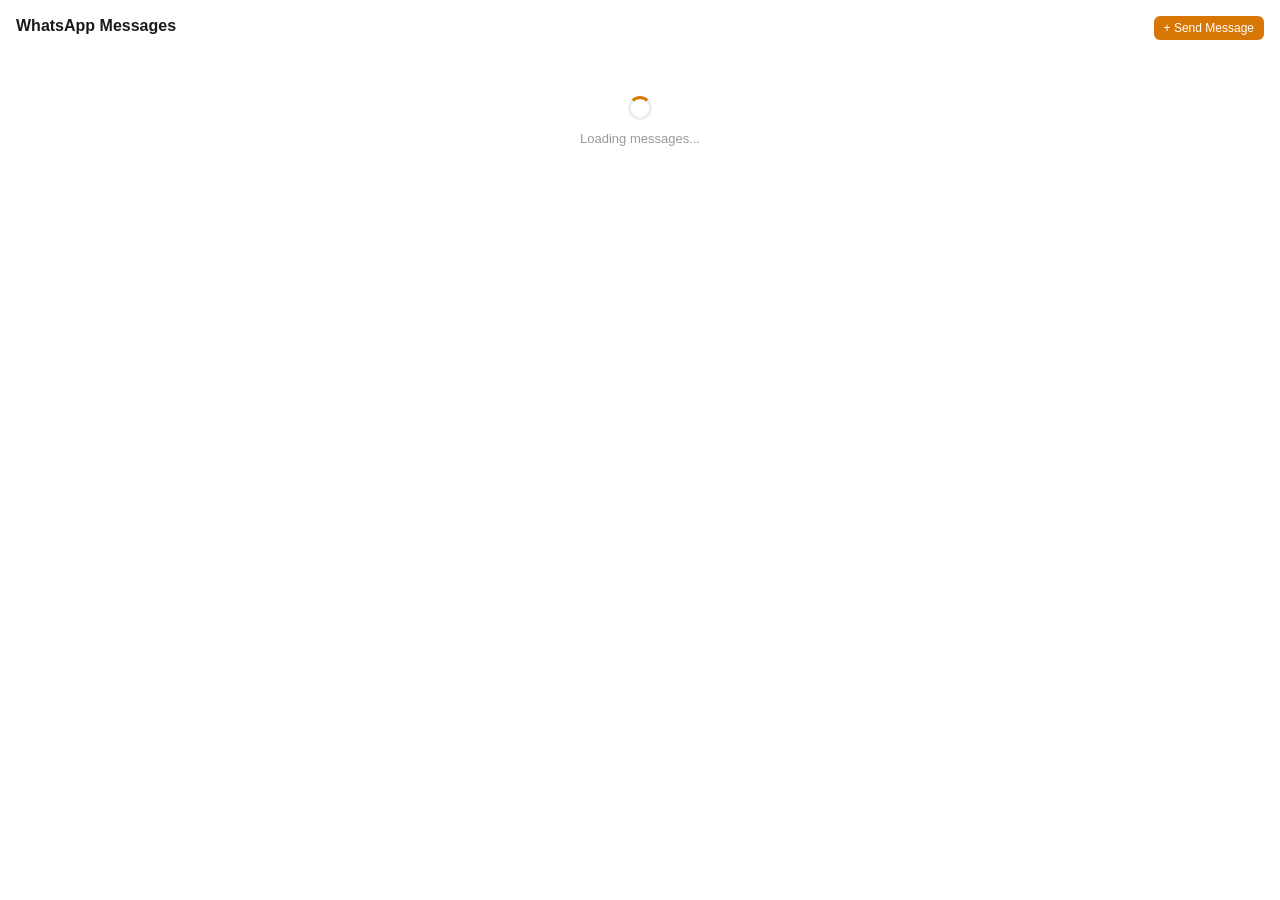
<file: app/widgets/conversation-history/index.html>
<!DOCTYPE html>
<html lang="en">
<head>
  <meta charset="UTF-8">
  <meta name="viewport" content="width=device-width, initial-scale=1.0">
  <title>WhatsApp History - Zaptilo</title>
  <link rel="stylesheet" href="../../css/widget.css">
  <script src="https://live.zwidgets.com/js-sdk/1.2/ZohoEmbededAppSDK.min.js"></script>
</head>
<body>
  <div id="alert-container"></div>

  <div class="widget-header" style="display:flex; justify-content:space-between; align-items:center;">
    <div>
      <h2>WhatsApp Messages</h2>
      <p id="contact-info"></p>
    </div>
    <button class="btn btn-primary btn-sm" onclick="openSendWidget()">
      + Send Message
    </button>
  </div>

  <div id="chat-area">
    <div class="loading"><div class="spinner"></div><p style="margin-top:8px">Loading messages...</p></div>
  </div>

  <script src="../../js/zaptilo-api.js"></script>
  <script>
    let currentRecord = null;
    let currentEntity = null;

    ZOHO.embeddedApp.on('PageLoad', async function(data) {
      currentEntity = data.Entity;

      try {
        const record = await ZOHO.CRM.API.getRecord({
          Entity: data.Entity,
          RecordID: data.EntityId,
        });
        currentRecord = record?.data?.[0];

        if (currentRecord) {
          const name = ZohoHelper.getNameFromRecord(currentRecord);
          const phone = ZohoHelper.getPhoneFromRecord(currentRecord);
          document.getElementById('contact-info').textContent = name + (phone ? ' (' + phone + ')' : '');
        }
      } catch (e) {
        console.error('Failed to load record:', e);
      }

      loadHistory();
    });

    ZOHO.embeddedApp.init();

    async function loadHistory() {
      const container = document.getElementById('chat-area');

      if (!currentRecord) {
        container.innerHTML = '<div class="empty-state"><h3>Record not found</h3></div>';
        return;
      }

      try {
        const messages = await ZohoHelper.getMessageHistory(currentEntity, currentRecord.id);

        if (!messages.length) {
          container.innerHTML = `
            <div class="empty-state">
              <svg width="48" height="48" viewBox="0 0 24 24" fill="none" stroke="#ccc" stroke-width="1.5">
                <path d="M8 10h.01M12 10h.01M16 10h.01M9 16H5a2 2 0 01-2-2V6a2 2 0 012-2h14a2 2 0 012 2v8a2 2 0 01-2 2h-5l-5 5v-5z"/>
              </svg>
              <h3>No messages yet</h3>
              <p>Send a WhatsApp message to start the conversation.</p>
            </div>`;
          return;
        }

        container.innerHTML = '<div class="chat-container">' +
          messages.map(msg => {
            const isOutgoing = msg.Note_Title.includes('[WhatsApp Sent]');
            const time = new Date(msg.Modified_Time).toLocaleString();
            return `
              <div class="chat-message ${isOutgoing ? 'chat-outgoing' : 'chat-incoming'}">
                ${escapeHtml(msg.Note_Content || '')}
                <div class="chat-meta">
                  <span>${time}</span>
                  ${isOutgoing ? '<span class="chat-status status-sent">Sent</span>' : ''}
                </div>
              </div>`;
          }).join('') +
          '</div>';
      } catch (e) {
        container.innerHTML = '<div class="alert alert-error">Failed to load history: ' + e.message + '</div>';
      }
    }

    function openSendWidget() {
      // Open the Send WhatsApp widget
      ZOHO.CRM.UI.Popup.open({
        url: '/app/widgets/send-whatsapp/index.html',
        title: 'Send WhatsApp',
        width: '500',
        height: '600',
      });
    }

    function escapeHtml(text) {
      const div = document.createElement('div');
      div.textContent = text;
      return div.innerHTML;
    }
  </script>
</body>
</html>
</file>
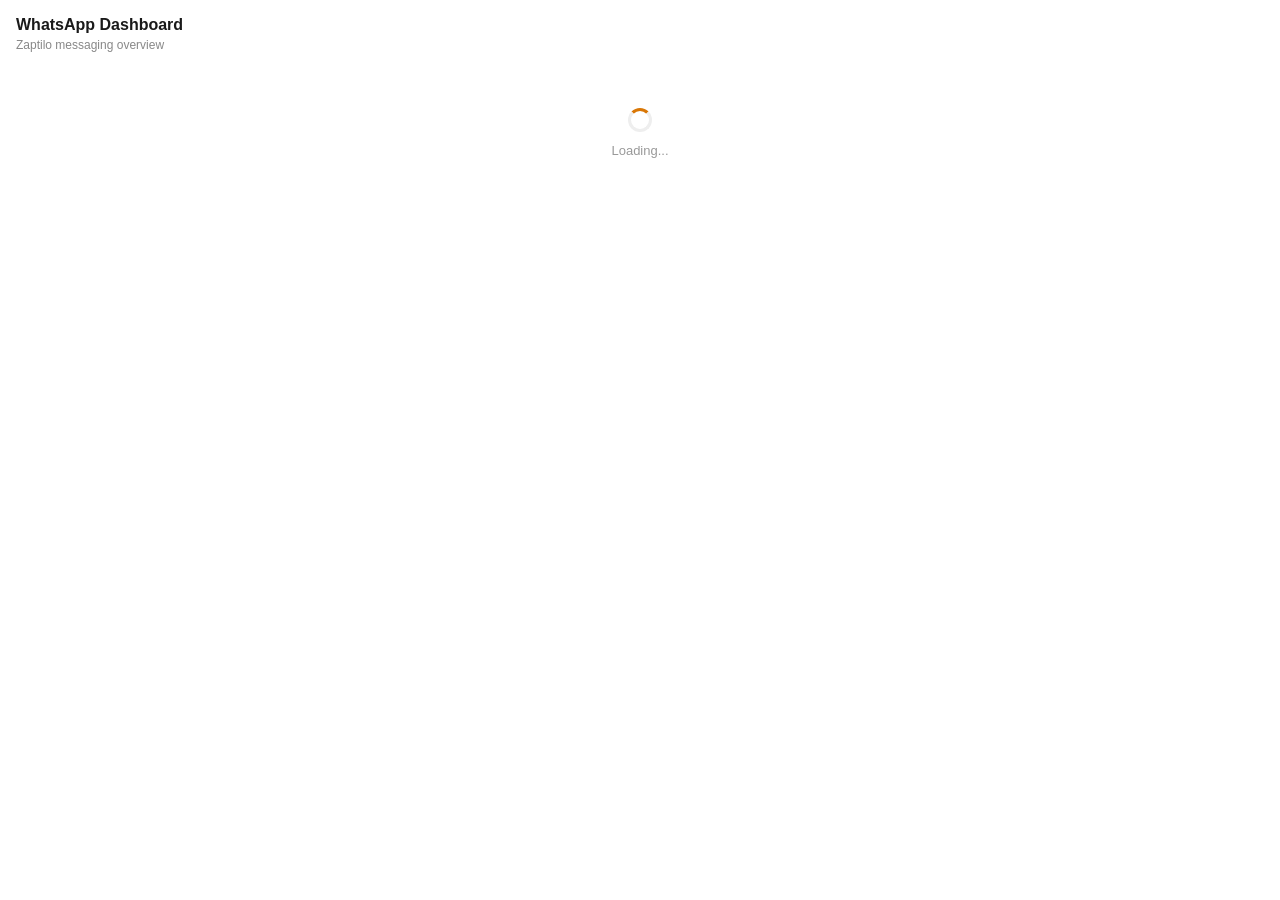
<file: app/widgets/dashboard/index.html>
<!DOCTYPE html>
<html lang="en">
<head>
  <meta charset="UTF-8">
  <meta name="viewport" content="width=device-width, initial-scale=1.0">
  <title>Zaptilo Dashboard</title>
  <link rel="stylesheet" href="../../css/widget.css">
  <script src="https://live.zwidgets.com/js-sdk/1.2/ZohoEmbededAppSDK.min.js"></script>
</head>
<body>
  <div id="alert-container"></div>

  <div class="widget-header">
    <h2>WhatsApp Dashboard</h2>
    <p>Zaptilo messaging overview</p>
  </div>

  <div id="dashboard-content">
    <div class="loading"><div class="spinner"></div><p style="margin-top:8px">Loading...</p></div>
  </div>

  <script src="../../js/zaptilo-api.js"></script>
  <script>
    ZOHO.embeddedApp.on('PageLoad', async function() {
      const connected = await ZaptiloAPI.init();
      const container = document.getElementById('dashboard-content');

      if (!connected) {
        container.innerHTML = `
          <div class="empty-state">
            <h3>Not Connected</h3>
            <p>Configure your Zaptilo API token in Settings to see dashboard stats.</p>
          </div>`;
        return;
      }

      try {
        // Verify connection and get basic info
        const verifyRes = await ZaptiloAPI.verify();

        // Count WhatsApp notes across recent records for stats
        let sentCount = 0;
        try {
          // Get recent tasks/notes with WhatsApp prefix
          const tasks = await ZOHO.CRM.API.searchRecord({
            Entity: 'Tasks',
            Type: 'criteria',
            Query: '(Subject:starts_with:WhatsApp)',
            page: 1,
            per_page: 200,
          });
          sentCount = tasks?.data?.length || 0;
        } catch (e) {
          sentCount = 0;
        }

        // Get templates count
        let templateCount = 0;
        try {
          const tpls = await ZaptiloAPI.getTemplates();
          templateCount = tpls?.data?.length || 0;
        } catch (e) {}

        container.innerHTML = `
          <div class="stats-grid">
            <div class="stat-card">
              <div class="stat-value">${verifyRes.status ? 'Active' : 'Inactive'}</div>
              <div class="stat-label">Subscription Status</div>
            </div>
            <div class="stat-card">
              <div class="stat-value">${templateCount}</div>
              <div class="stat-label">Templates Available</div>
            </div>
            <div class="stat-card">
              <div class="stat-value">${sentCount}</div>
              <div class="stat-label">Messages Logged in CRM</div>
            </div>
            <div class="stat-card">
              <div class="stat-value" style="font-size:16px">
                <a href="https://web.zaptilo.ai/billing" target="_blank"
                   style="color:#d97706; text-decoration:none">
                  View Balance &rarr;
                </a>
              </div>
              <div class="stat-label">Credit Balance</div>
            </div>
          </div>

          <div style="margin-top:20px; text-align:center">
            <a href="https://web.zaptilo.ai" target="_blank"
               class="btn btn-primary">
              Open Zaptilo Dashboard
            </a>
          </div>
        `;
      } catch (e) {
        container.innerHTML = `<div class="alert alert-error">Failed to load dashboard: ${e.message}</div>`;
      }
    });

    ZOHO.embeddedApp.init();
  </script>
</body>
</html>
</file>
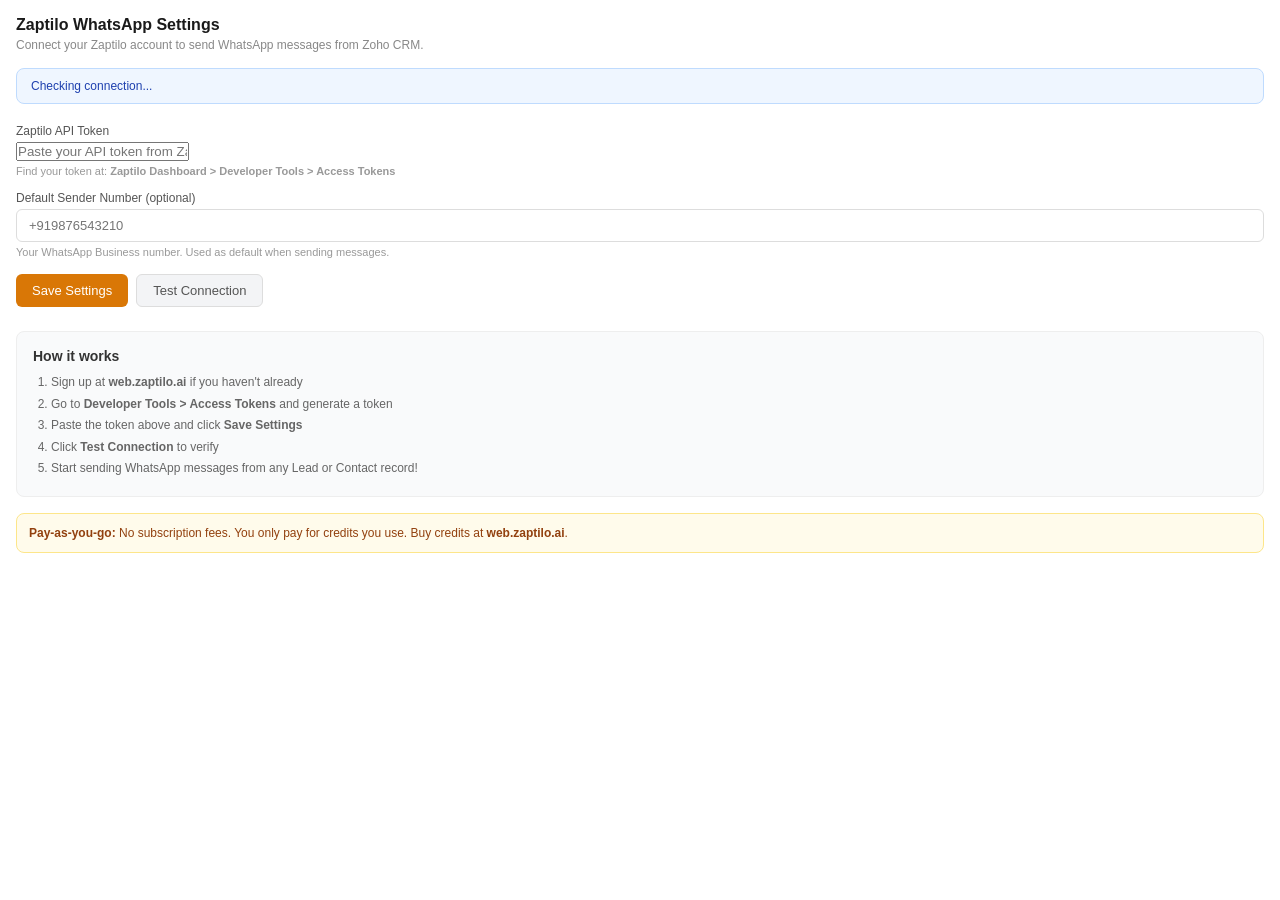
<file: app/widgets/settings/index.html>
<!DOCTYPE html>
<html lang="en">
<head>
  <meta charset="UTF-8">
  <meta name="viewport" content="width=device-width, initial-scale=1.0">
  <title>Zaptilo Settings</title>
  <link rel="stylesheet" href="../../css/widget.css">
  <script src="https://live.zwidgets.com/js-sdk/1.2/ZohoEmbededAppSDK.min.js"></script>
</head>
<body>
  <div id="alert-container"></div>

  <div class="widget-header">
    <h2>Zaptilo WhatsApp Settings</h2>
    <p>Connect your Zaptilo account to send WhatsApp messages from Zoho CRM.</p>
  </div>

  <!-- Connection Status -->
  <div id="connection-status" class="alert alert-info" style="margin-bottom:20px">
    Checking connection...
  </div>

  <div class="widget-body">
    <!-- API Token -->
    <div class="form-group">
      <label>Zaptilo API Token</label>
      <input type="password" id="api-token" placeholder="Paste your API token from Zaptilo dashboard">
      <p style="font-size:11px; color:#999; margin-top:4px">
        Find your token at: <strong>Zaptilo Dashboard > Developer Tools > Access Tokens</strong>
      </p>
    </div>

    <!-- Default Sender -->
    <div class="form-group">
      <label>Default Sender Number (optional)</label>
      <input type="tel" id="default-sender" placeholder="+919876543210">
      <p style="font-size:11px; color:#999; margin-top:4px">
        Your WhatsApp Business number. Used as default when sending messages.
      </p>
    </div>

    <div class="btn-group">
      <button class="btn btn-primary" onclick="saveSettings()">Save Settings</button>
      <button class="btn btn-secondary" onclick="testConnection()">Test Connection</button>
    </div>

    <!-- Info -->
    <div style="margin-top:24px; padding:16px; background:#f9fafb; border-radius:8px; border:1px solid #eee">
      <h3 style="font-size:14px; font-weight:600; margin-bottom:8px">How it works</h3>
      <ol style="font-size:12px; color:#666; padding-left:18px; line-height:1.8">
        <li>Sign up at <strong>web.zaptilo.ai</strong> if you haven't already</li>
        <li>Go to <strong>Developer Tools > Access Tokens</strong> and generate a token</li>
        <li>Paste the token above and click <strong>Save Settings</strong></li>
        <li>Click <strong>Test Connection</strong> to verify</li>
        <li>Start sending WhatsApp messages from any Lead or Contact record!</li>
      </ol>
    </div>

    <!-- Pricing note -->
    <div style="margin-top:16px; padding:12px; background:#fffbeb; border-radius:8px; border:1px solid #fde68a">
      <p style="font-size:12px; color:#92400e">
        <strong>Pay-as-you-go:</strong> No subscription fees. You only pay for credits you use.
        Buy credits at <strong>web.zaptilo.ai</strong>.
      </p>
    </div>
  </div>

  <script src="../../js/zaptilo-api.js"></script>
  <script>
    ZOHO.embeddedApp.on('PageLoad', async function() {
      // Load existing settings
      try {
        const tokenData = await ZOHO.CRM.API.getOrgVariable('zaptilo_api_token');
        const token = tokenData?.Success?.Content || '';
        if (token) {
          document.getElementById('api-token').value = token;
        }
      } catch (e) {}

      try {
        const senderData = await ZOHO.CRM.API.getOrgVariable('zaptilo_default_sender');
        const sender = senderData?.Success?.Content || '';
        if (sender) {
          document.getElementById('default-sender').value = sender;
        }
      } catch (e) {}

      // Check connection
      await checkConnection();
    });

    ZOHO.embeddedApp.init();

    async function checkConnection() {
      const statusEl = document.getElementById('connection-status');
      const token = document.getElementById('api-token').value.trim();

      if (!token) {
        statusEl.className = 'alert alert-info';
        statusEl.textContent = 'Enter your API token to connect.';
        return;
      }

      ZaptiloAPI.token = token;
      try {
        const res = await ZaptiloAPI.verify();
        if (res.status) {
          statusEl.className = 'alert alert-success';
          statusEl.textContent = 'Connected to Zaptilo. Subscription active.';
        } else {
          statusEl.className = 'alert alert-error';
          statusEl.textContent = 'Connected but subscription is inactive. Please check your Zaptilo account.';
        }
      } catch (e) {
        statusEl.className = 'alert alert-error';
        statusEl.textContent = 'Connection failed: ' + e.message;
      }
    }

    async function saveSettings() {
      const token = document.getElementById('api-token').value.trim();
      const sender = document.getElementById('default-sender').value.trim();

      if (!token) {
        ZohoHelper.showError('Please enter your API token.');
        return;
      }

      try {
        await ZOHO.CRM.API.updateOrgVariable('zaptilo_api_token', token);
        if (sender) {
          await ZOHO.CRM.API.updateOrgVariable('zaptilo_default_sender', sender);
        }
        ZohoHelper.showSuccess('Settings saved successfully!');
        await checkConnection();
      } catch (e) {
        ZohoHelper.showError('Failed to save: ' + e.message);
      }
    }

    async function testConnection() {
      const token = document.getElementById('api-token').value.trim();
      if (!token) {
        ZohoHelper.showError('Please enter your API token first.');
        return;
      }
      ZaptiloAPI.token = token;
      await checkConnection();
    }
  </script>
</body>
</html>
</file>
<file: app/css/widget.css>
/* Zaptilo Widget Styles */
* { box-sizing: border-box; margin: 0; padding: 0; }

body {
  font-family: -apple-system, BlinkMacSystemFont, 'Segoe UI', Roboto, 'Helvetica Neue', Arial, sans-serif;
  font-size: 13px;
  color: #333;
  background: #fff;
  padding: 16px;
}

/* Layout */
.widget-header { margin-bottom: 16px; }
.widget-header h2 { font-size: 16px; font-weight: 600; color: #1a1a1a; }
.widget-header p { font-size: 12px; color: #888; margin-top: 4px; }

.widget-body { }

/* Form elements */
label {
  display: block;
  font-size: 12px;
  font-weight: 500;
  color: #555;
  margin-bottom: 4px;
}

input[type="text"],
input[type="tel"],
input[type="number"],
textarea,
select {
  width: 100%;
  border: 1px solid #ddd;
  border-radius: 6px;
  padding: 8px 12px;
  font-size: 13px;
  outline: none;
  transition: border-color 0.2s;
}

input:focus, textarea:focus, select:focus {
  border-color: #d97706;
  box-shadow: 0 0 0 2px rgba(217, 119, 6, 0.1);
}

textarea { resize: vertical; min-height: 80px; }

.form-group { margin-bottom: 14px; }
.form-row { display: flex; gap: 12px; }
.form-row > * { flex: 1; }

/* Buttons */
.btn {
  display: inline-flex;
  align-items: center;
  justify-content: center;
  gap: 6px;
  padding: 8px 16px;
  border-radius: 6px;
  font-size: 13px;
  font-weight: 500;
  border: none;
  cursor: pointer;
  transition: all 0.2s;
}

.btn-primary {
  background: #d97706;
  color: #fff;
}
.btn-primary:hover { background: #b45309; }
.btn-primary:disabled { opacity: 0.5; cursor: not-allowed; }

.btn-secondary {
  background: #f3f4f6;
  color: #555;
  border: 1px solid #ddd;
}
.btn-secondary:hover { background: #e5e7eb; }

.btn-sm { padding: 5px 10px; font-size: 12px; }

.btn-group { display: flex; gap: 8px; margin-top: 16px; }

/* Tabs */
.tabs { display: flex; border-bottom: 2px solid #eee; margin-bottom: 16px; }
.tab {
  padding: 8px 16px;
  font-size: 13px;
  font-weight: 500;
  color: #888;
  cursor: pointer;
  border-bottom: 2px solid transparent;
  margin-bottom: -2px;
  transition: all 0.2s;
}
.tab.active { color: #d97706; border-bottom-color: #d97706; }
.tab:hover { color: #333; }

.tab-content { display: none; }
.tab-content.active { display: block; }

/* Template cards */
.template-list { max-height: 300px; overflow-y: auto; }

.template-card {
  border: 1px solid #eee;
  border-radius: 8px;
  padding: 12px;
  margin-bottom: 8px;
  cursor: pointer;
  transition: all 0.2s;
}
.template-card:hover { border-color: #d97706; background: #fffbeb; }
.template-card.selected { border-color: #d97706; background: #fef3c7; }
.template-card h4 { font-size: 13px; font-weight: 600; margin-bottom: 4px; }
.template-card p { font-size: 12px; color: #888; }
.template-card .badge {
  display: inline-block;
  padding: 2px 8px;
  border-radius: 10px;
  font-size: 10px;
  font-weight: 600;
  text-transform: uppercase;
}
.badge-approved { background: #dcfce7; color: #166534; }
.badge-pending { background: #fef9c3; color: #854d0e; }

/* Messages / Chat */
.chat-container { max-height: 400px; overflow-y: auto; padding: 8px 0; }

.chat-message {
  max-width: 80%;
  padding: 8px 12px;
  border-radius: 12px;
  margin-bottom: 8px;
  font-size: 13px;
  line-height: 1.5;
  position: relative;
}

.chat-outgoing {
  background: #dcfce7;
  margin-left: auto;
  border-bottom-right-radius: 4px;
}

.chat-incoming {
  background: #f3f4f6;
  margin-right: auto;
  border-bottom-left-radius: 4px;
}

.chat-meta {
  font-size: 10px;
  color: #999;
  margin-top: 4px;
  display: flex;
  justify-content: space-between;
  align-items: center;
}

.chat-status { font-size: 10px; }
.status-sent { color: #999; }
.status-delivered { color: #3b82f6; }
.status-read { color: #3b82f6; }

/* Stats */
.stats-grid { display: grid; grid-template-columns: repeat(2, 1fr); gap: 12px; }
.stat-card {
  background: #f9fafb;
  border: 1px solid #eee;
  border-radius: 10px;
  padding: 16px;
  text-align: center;
}
.stat-value { font-size: 24px; font-weight: 700; color: #1a1a1a; }
.stat-label { font-size: 11px; color: #888; margin-top: 4px; }

/* Alerts */
.alert {
  padding: 10px 14px;
  border-radius: 8px;
  font-size: 12px;
  margin-bottom: 12px;
}
.alert-success { background: #dcfce7; color: #166534; border: 1px solid #bbf7d0; }
.alert-error { background: #fef2f2; color: #991b1b; border: 1px solid #fecaca; }
.alert-info { background: #eff6ff; color: #1e40af; border: 1px solid #bfdbfe; }

/* Loading */
.loading { text-align: center; padding: 40px; color: #999; }
.spinner {
  display: inline-block;
  width: 24px;
  height: 24px;
  border: 3px solid #eee;
  border-top-color: #d97706;
  border-radius: 50%;
  animation: spin 0.8s linear infinite;
}
@keyframes spin { to { transform: rotate(360deg); } }

/* Empty state */
.empty-state {
  text-align: center;
  padding: 40px 20px;
  color: #999;
}
.empty-state svg { margin-bottom: 12px; }
.empty-state h3 { font-size: 14px; color: #666; margin-bottom: 4px; }
.empty-state p { font-size: 12px; }

/* Field mapping */
.field-map-row {
  display: flex;
  align-items: center;
  gap: 8px;
  margin-bottom: 8px;
  padding: 8px;
  background: #f9fafb;
  border-radius: 6px;
}
.field-map-row label { flex: 1; margin: 0; font-weight: 600; }
.field-map-row select { flex: 1; }
</file>
